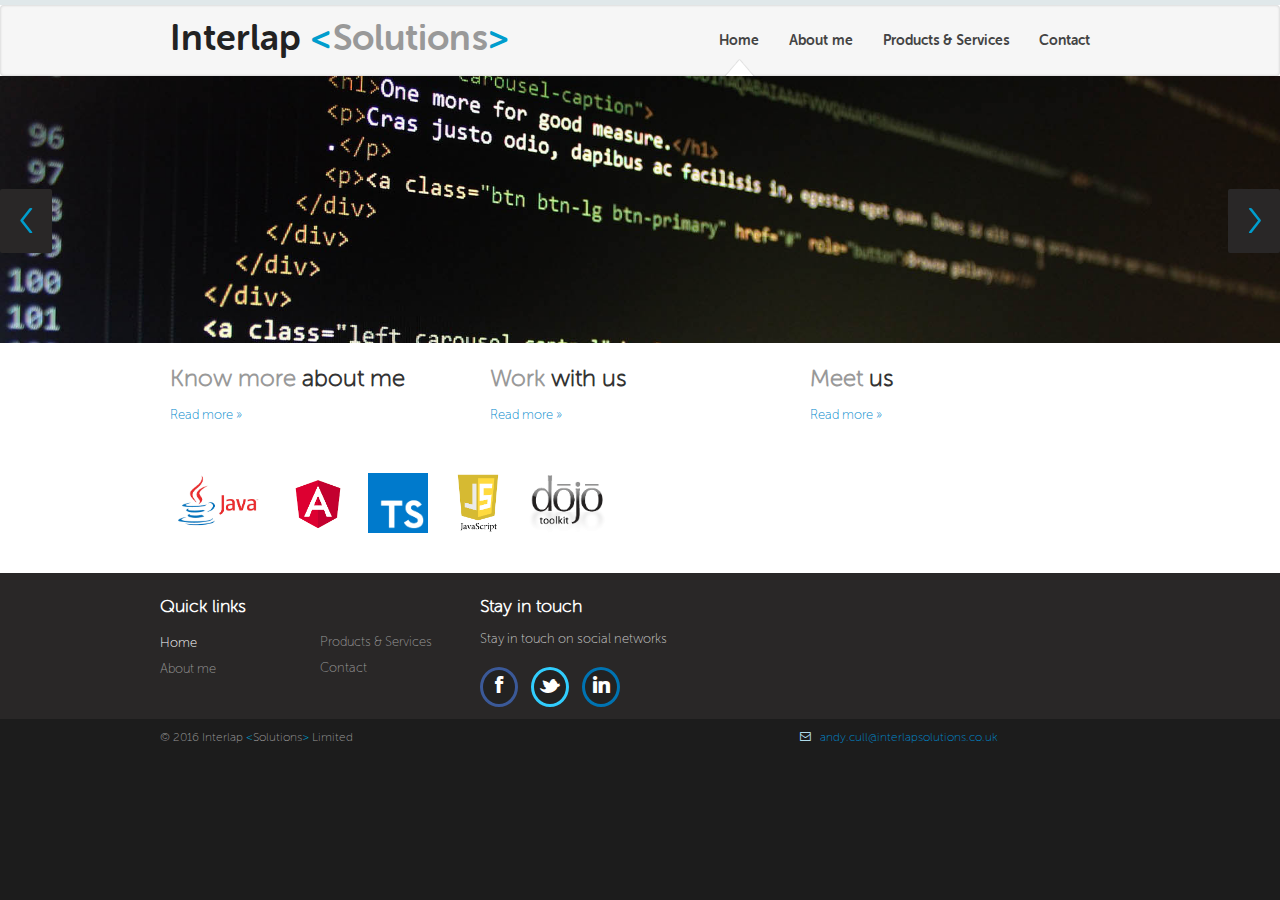
<file: web/index.html>
<!doctype html>
<html>
    <head>
        <meta charset="utf-8">
        <meta http-equiv="X-UA-Compatible" content="IE=edge,chrome=1">
        <title>Interlap Solutions Ltd</title>
        <meta name="description" content="">
        <meta name="viewport" content="width=device-width, initial-scale=1">
        <link rel="apple-touch-icon" href="apple-touch-icon.png">

		<!-- favicon -->
		<link rel="shortcut icon" type="image/png" href="img/favicon.png">
		<!-- Custom css -->
		<link rel="stylesheet" type="text/css" href="css/fonts.css">
		<link rel="stylesheet" type="text/css" href="css/main.css">
		<link rel="stylesheet" type="text/css" href="css/style.css">
		<link rel="stylesheet" type="text/css" href="css/vendor/font-awesome/font-awesome.css">

        <script src="js/vendor/modernizr-2.8.3.min.js" type="text/javascript"></script>
		<script src="js/vendor/jquery-1.11.2.min.js" type="text/javascript"></script>

		<!-- Load Open sans from Google Font Directory -->
		<link href='http://fonts.googleapis.com/css?family=Open+Sans:300,400,600,700,800' rel='stylesheet' type='text/css'>
    </head>
    <body>
        <!--[if lt IE 8]>
            <p class="browserupgrade">You are using an <strong>outdated</strong> browser. Please <a href="http://browsehappy.com/">upgrade your browser</a> to improve your experience.</p>
        <![endif]-->
		<header id="header">
			<div class="navbar">
				<div class="navbar-inner">
					<div class="container">
						<a class="brand" href="index.html">Interlap <span class="blueArrow">&lt;</span><span class="grey">Solutions</span><span class="blueArrow">&gt;</span></a>
						<div class="nav-collapse fr">
							<ul class="nav">
								<li class="active"><a href="index.html">Home</a></li>
								<li class=""><a href="about.html">About me</a></li>
								<li class=""><a href="services.html">Products & Services</a></li>
								<li class=""><a href="contact.html">Contact</a></li>
							</ul>
						</div>
					</div>
				</div>
			</div>
		</header>

		<!-- CONTENT HERE -->
		<div id="carousel" class="carousel slide" rel="carousel" data-ride="carousel">
			<div class="carousel-inner">
				<div class="active item"><img src='img/carousel/javascript.jpg' /></div>
				<div class="item"><img src='img/carousel/cubes.png' /></div>
				<div class="item"><img src='img/carousel/isle.png' /></div>
				<div class="item"><img src='img/carousel/at.png' /></div>
			</div>

			<a class="carousel-control left" href="#carousel" data-slide="prev">&lsaquo;</a>
			<a class="carousel-control right" href="#carousel" data-slide="next">&rsaquo;</a>
		</div>

		<div id="content" class="container">
			<div class="container">
				<div class="row">
					<div class="span4">
						<h2>
							<span class="grey">Know more</span> about me
						</h2>
						<p></p>
						<p>
							<a class="" href="about.html">Read more &raquo;</a>
						</p>
					</div>
					<div class="span4">
						<h2>
							<span class="grey">Work</span> with us
						</h2>
						<p></p>
						<p>
							<a class="" href="services.html">Read more &raquo;</a>
						</p>
					</div>
					<div class="span4">
						<h2>
							<span class="grey">Meet</span> us
						</h2>
						<p></p>
						<p>
							<a class="" href="contact.html">Read more &raquo;</a>
						</p>
					</div>
				</div>
			</div>

			<div id="logos" class="container">
				<div class="container">
					<div class="row">
						<div class="span12">
							<img alt="" title="Java Development" class="fl toolLogo" src='img/logos/java.png' />
							<img alt="" title="Angular2" class="fl toolLogo" src='img/logos/angular2.png' />
							<img alt="" title="Typescript" class="fl toolLogo" src='img/logos/typescript.png' />
							<img alt="" title="Javascript" class="fl toolLogo" src='img/logos/javascript.png' />
							<img alt="" title="Dojo Toolkit" class="fl toolLogo" src='img/logos/dojo.png' />
						</div>
					</div>
				</div>
			</div>
		</div>
		<!-- CONTENT HERE -->

		<footer class="row">
			<div class="container">
				<div class="row">
					<div class="span2">
						<h3>Quick links</h3>
						<ul>
							<li class="active"><a href="index.html">Home</a></li>
							<li class=""><a href="about.html">About me</a></li>
						</ul>
					</div>
					<div class="span2">
						<br /> <br />
						<ul>
							<li class=""><a href="services.html">Products & Services</a></li>
							<li class=""><a href="contact.html">Contact</a></li>
						</ul>
					</div>
					<div class="span4 social-networks">
						<h3>Stay in touch</h3>
						<p>Stay in touch on social networks</p>
						<a target="_blank" href="https://www.facebook.com/Interlap-Solutions-Ltd-1610300809299321" title="Follow us on Facebook" class="icon-facebook"></a>
						<a target="_blank" href="https://twitter.com/interlap_solns" title="Follow us on Twitter" class="icon-twitter"></a>
						<a target="_blank" href="https://uk.linkedin.com/in/andrewcull" title="Meet me on LinkedIn" class="icon-linkedin"></a>
					</div>
					<div class="span4">
						<br><br><br><br><br><br><br>
					</div>
				</div>
			</div>

			<div id="footer-extra">
				<div class="container">
					<div class="row">
						<div class="span4">&copy; 2016 Interlap <span class="blueArrow">&lt;</span><span class="grey">Solutions</span><span class="blueArrow">&gt;</span> Limited</div>
						<div class="span4">&nbsp;</div>
						<div class="span4">
							<i class="icon-envelope"></i> &nbsp; <a href="mailto:andy.cull@@interlapsolutions.co.uk">andy.cull@interlapsolutions.co.uk</a>
						</div>
					</div>
				</div>
			</div>
		</footer>

		<!-- Placed at the end of the document so the pages load faster -->
		<script type="text/javascript" src="js/vendor/bootstrap.min.js"></script>
		<script type="text/javascript" src="js/vendor/jquery.isotope.min.js"></script>
		<script type="text/javascript" src="js/vendor/jquery.touchSwipe.js"></script>
		<script type="text/javascript" src="js/functions.js"></script>
    </body>
</html>
</file>
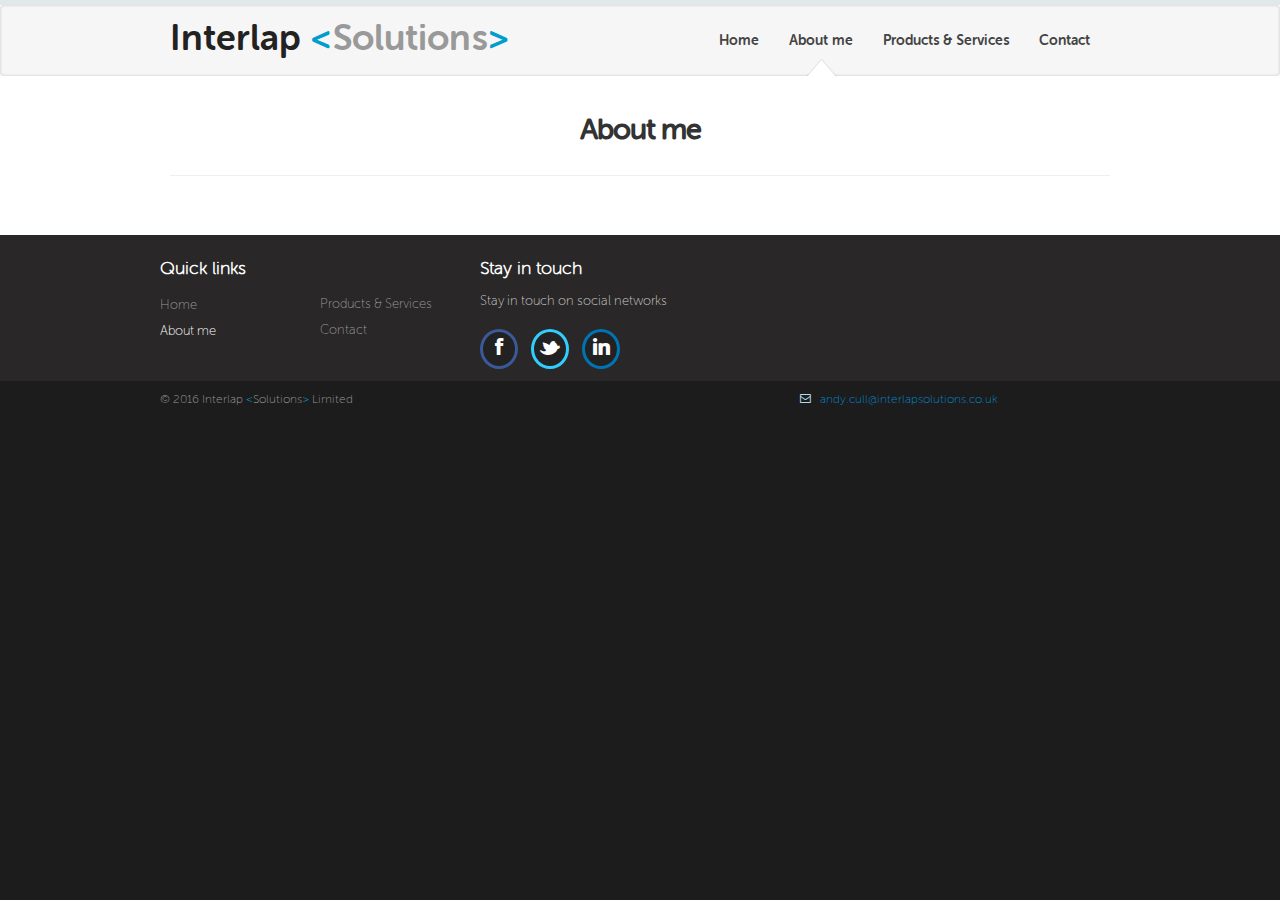
<file: web/about.html>
<!doctype html>
<html>
    <head>
        <meta charset="utf-8">
        <meta http-equiv="X-UA-Compatible" content="IE=edge,chrome=1">
        <title>Interlap Solutions Ltd</title>
        <meta name="description" content="">
        <meta name="viewport" content="width=device-width, initial-scale=1">
        <link rel="apple-touch-icon" href="apple-touch-icon.png">

		<!-- favicon -->
		<link rel="shortcut icon" type="image/png" href="img/favicon.png">
		<!-- Custom css -->
		<link rel="stylesheet" type="text/css" href="css/fonts.css">
		<link rel="stylesheet" type="text/css" href="css/main.css">
		<link rel="stylesheet" type="text/css" href="css/style.css">
		<link rel="stylesheet" type="text/css" href="css/vendor/font-awesome/font-awesome.css">

        <script src="js/vendor/modernizr-2.8.3.min.js" type="text/javascript"></script>
		<script src="js/vendor/jquery-1.11.2.min.js" type="text/javascript"></script>

		<!-- Load Open sans from Google Font Directory -->
		<link href='http://fonts.googleapis.com/css?family=Open+Sans:300,400,600,700,800' rel='stylesheet' type='text/css'>
    </head>
    <body>
        <!--[if lt IE 8]>
            <p class="browserupgrade">You are using an <strong>outdated</strong> browser. Please <a href="http://browsehappy.com/">upgrade your browser</a> to improve your experience.</p>
        <![endif]-->
		<header id="header">
			<div class="navbar">
				<div class="navbar-inner">
					<div class="container">
						<a class="brand" href="index.html">Interlap <span class="blueArrow">&lt;</span><span class="grey">Solutions</span><span class="blueArrow">&gt;</span></a>
						<div class="nav-collapse fr">
							<ul class="nav">
								<li class=""><a href="index.html">Home</a></li>
								<li class="active"><a href="about.html">About me</a></li>
								<li class=""><a href="services.html">Products & Services</a></li>
								<li class=""><a href="contact.html">Contact</a></li>
							</ul>
						</div>
					</div>
				</div>
			</div>
		</header>

		<!-- CONTENT HERE -->
		<div id="content" class="container">
			<div class="hero-unit">
				<div class="ac">
					<h1>About me</h1>
				</div>
			</div>
			<hr />
			<p>
			</p>
		</div>
		<!-- CONTENT HERE -->

		<footer class="row">
			<div class="container">
				<div class="row">
					<div class="span2">
						<h3>Quick links</h3>
						<ul>
							<li class=""><a href="index.html">Home</a></li>
							<li class="active"><a href="about.html">About me</a></li>
						</ul>
					</div>
					<div class="span2">
						<br /> <br />
						<ul>
							<li class=""><a href="services.html">Products & Services</a></li>
							<li class=""><a href="contact.html">Contact</a></li>
						</ul>
					</div>
					<div class="span4 social-networks">
						<h3>Stay in touch</h3>
						<p>Stay in touch on social networks</p>
						<a target="_blank" href="https://www.facebook.com/Interlap-Solutions-Ltd-1610300809299321" title="Follow us on Facebook" class="icon-facebook"></a>
						<a target="_blank" href="https://twitter.com/interlap_solns" title="Follow us on Twitter" class="icon-twitter"></a>
						<a target="_blank" href="https://uk.linkedin.com/in/andrewcull" title="Meet me on LinkedIn" class="icon-linkedin"></a>
					</div>
					<div class="span4">
						<br><br><br><br><br><br><br>
					</div>
				</div>
			</div>

			<div id="footer-extra">
				<div class="container">
					<div class="row">
						<div class="span4">&copy; 2016 Interlap <span class="blueArrow">&lt;</span><span class="grey">Solutions</span><span class="blueArrow">&gt;</span> Limited</div>
						<div class="span4">&nbsp;</div>
						<div class="span4">
							<i class="icon-envelope"></i> &nbsp; <a href="mailto:andy.cull@@interlapsolutions.co.uk">andy.cull@interlapsolutions.co.uk</a>
						</div>
					</div>
				</div>
			</div>
		</footer>

		<!-- Placed at the end of the document so the pages load faster -->
		<script type="text/javascript" src="js/vendor/bootstrap.min.js"></script>
		<script type="text/javascript" src="js/vendor/jquery.isotope.min.js"></script>
		<script type="text/javascript" src="js/vendor/jquery.touchSwipe.js"></script>
		<script type="text/javascript" src="js/functions.js"></script>
    </body>
</html>
</file>
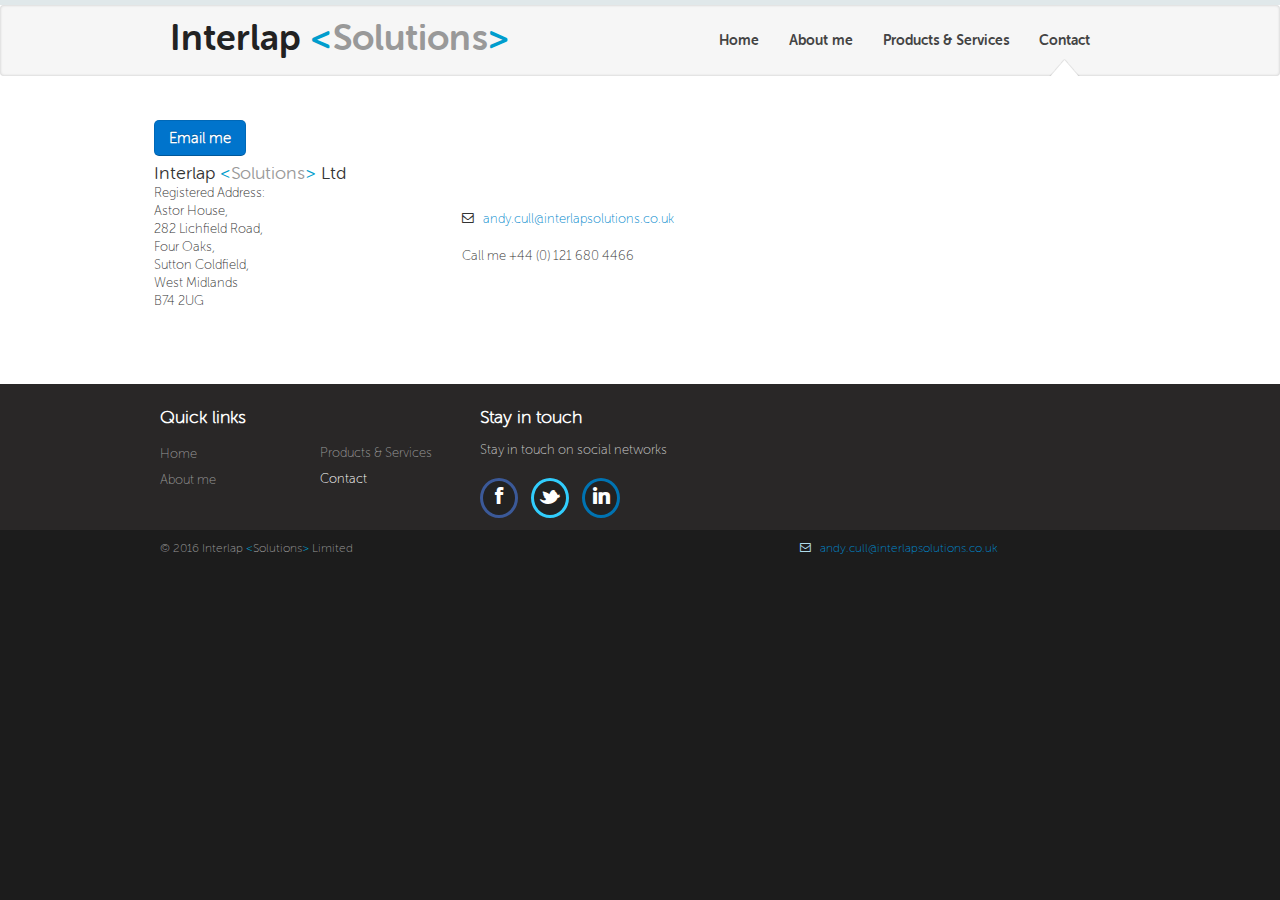
<file: web/contact.html>
<!doctype html>
<html>
    <head>
        <meta charset="utf-8">
        <meta http-equiv="X-UA-Compatible" content="IE=edge,chrome=1">
		<title>Interlap Solutions Ltd</title>
        <meta name="description" content="">
        <meta name="viewport" content="width=device-width, initial-scale=1">
        <link rel="apple-touch-icon" href="apple-touch-icon.png">

		<!-- favicon -->
		<link rel="shortcut icon" type="image/png" href="img/favicon.png">
		<!-- Custom css -->
		<link rel="stylesheet" type="text/css" href="css/fonts.css">
		<link rel="stylesheet" type="text/css" href="css/main.css">
		<link rel="stylesheet" type="text/css" href="css/style.css">
		<link rel="stylesheet" type="text/css" href="css/vendor/font-awesome/font-awesome.css">

        <script src="js/vendor/modernizr-2.8.3.min.js" type="text/javascript"></script>
		<script src="js/vendor/jquery-1.11.2.min.js" type="text/javascript"></script>

		<!-- Load Open sans from Google Font Directory -->
		<link href='http://fonts.googleapis.com/css?family=Open+Sans:300,400,600,700,800' rel='stylesheet' type='text/css'>
    </head>
    <body>
        <!--[if lt IE 8]>
            <p class="browserupgrade">You are using an <strong>outdated</strong> browser. Please <a href="http://browsehappy.com/">upgrade your browser</a> to improve your experience.</p>
        <![endif]-->
		<header id="header">
			<div class="navbar">
				<div class="navbar-inner">
					<div class="container">
						<a class="brand" href="index.html">Interlap <span class="blueArrow">&lt;</span><span class="grey">Solutions</span><span class="blueArrow">&gt;</span></a>
						<div class="nav-collapse fr">
							<ul class="nav">
								<li class=""><a href="index.html">Home</a></li>
								<li class=""><a href="about.html">About me</a></li>
								<li class=""><a href="services.html">Products & Services</a></li>
								<li class="active"><a href="contact.html">Contact</a></li>
							</ul>
						</div>
					</div>
				</div>
			</div>
		</header>

		<!-- CONTENT HERE -->
		<div id="content" class="container">
			<div class="container hero-unit">
				<div class="row">
					<table cellpadding="4">
						<tr>
							<td colspan="2"><a href="mailto:andy.cull@interlapsolutions.co.uk" class="btn btn-large btn-primary"><b>Email me</b></a></td>
						</tr>
						<tr>
							<td width="300px">
								<span class="companyname">Interlap <span class="blueArrow">&lt;</span><span class="grey">Solutions</span><span class="blueArrow">&gt;</span> Ltd</span>
								<br/>Registered Address:<br/>
								Astor House,<br/>
								282 Lichfield Road,<br/>
								Four Oaks,<br/>
								Sutton Coldfield,<br/>
								West Midlands<br/>
								B74 2UG
							</td>
							<td>
								<i class="icon-envelope"></i> &nbsp; <a href="mailto:andy.cull@@interlapsolutions.co.uk">andy.cull@interlapsolutions.co.uk</a>
								<br/><br/>
								Call me +44 (0) 121 680 4466
							</td>
						</tr>
					</table>
				</div>
			</div>
		</div>
		<!-- CONTENT HERE -->

		<footer class="row">
			<div class="container">
				<div class="row">
					<div class="span2">
						<h3>Quick links</h3>
						<ul>
							<li class=""><a href="index.html">Home</a></li>
							<li class=""><a href="about.html">About me</a></li>
						</ul>
					</div>
					<div class="span2">
						<br /> <br />
						<ul>
							<li class=""><a href="services.html">Products & Services</a></li>
							<li class="active"><a href="contact.html">Contact</a></li>
						</ul>
					</div>
					<div class="span4 social-networks">
						<h3>Stay in touch</h3>
						<p>Stay in touch on social networks</p>
						<a target="_blank" href="https://www.facebook.com/Interlap-Solutions-Ltd-1610300809299321" title="Follow us on Facebook" class="icon-facebook"></a>
						<a target="_blank" href="https://twitter.com/interlap_solns" title="Follow us on Twitter" class="icon-twitter"></a>
						<a target="_blank" href="https://uk.linkedin.com/in/andrewcull" title="Meet me on LinkedIn" class="icon-linkedin"></a>
					</div>
					<div class="span4">
						<br><br><br><br><br><br><br>
					</div>
				</div>
			</div>

			<div id="footer-extra">
				<div class="container">
					<div class="row">
						<div class="span4">&copy; 2016 Interlap <span class="blueArrow">&lt;</span><span class="grey">Solutions</span><span class="blueArrow">&gt;</span> Limited</div>
						<div class="span4">&nbsp;</div>
						<div class="span4">
							<i class="icon-envelope"></i> &nbsp; <a href="mailto:andy.cull@@interlapsolutions.co.uk">andy.cull@interlapsolutions.co.uk</a>
						</div>
					</div>
				</div>
			</div>
		</footer>

		<!-- Placed at the end of the document so the pages load faster -->
		<script type="text/javascript" src="js/vendor/bootstrap.min.js"></script>
		<script type="text/javascript" src="js/vendor/jquery.isotope.min.js"></script>
		<script type="text/javascript" src="js/vendor/jquery.touchSwipe.js"></script>
		<script type="text/javascript" src="js/functions.js"></script>
    </body>
</html>
</file>
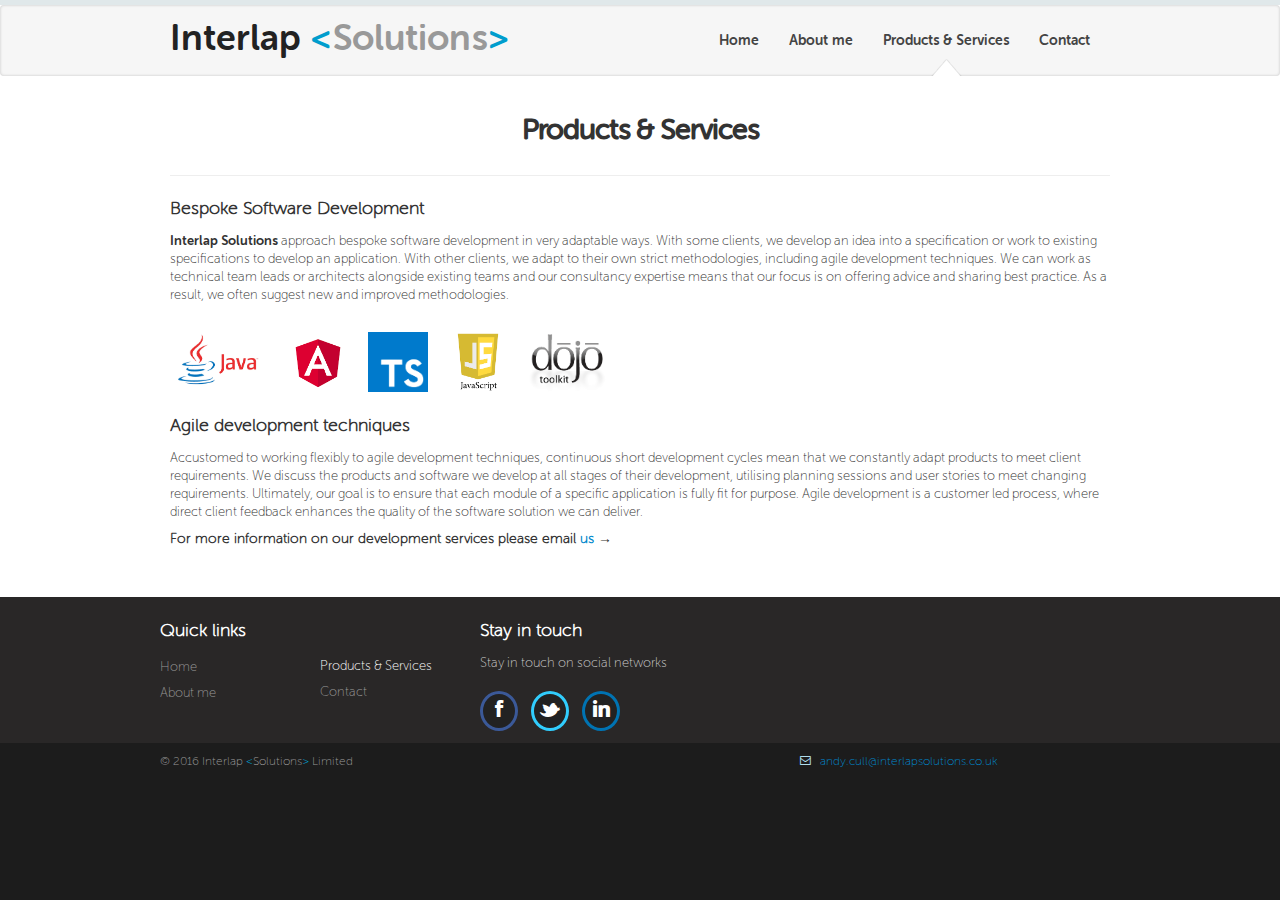
<file: web/services.html>
<!doctype html>
<html>
    <head>
        <meta charset="utf-8">
        <meta http-equiv="X-UA-Compatible" content="IE=edge,chrome=1">
		<title>Interlap Solutions Ltd</title>
        <meta name="description" content="">
        <meta name="viewport" content="width=device-width, initial-scale=1">
        <link rel="apple-touch-icon" href="apple-touch-icon.png">

		<!-- favicon -->
		<link rel="shortcut icon" type="image/png" href="img/favicon.png">
		<!-- Custom css -->
		<link rel="stylesheet" type="text/css" href="css/fonts.css">
		<link rel="stylesheet" type="text/css" href="css/main.css">
		<link rel="stylesheet" type="text/css" href="css/style.css">
		<link rel="stylesheet" type="text/css" href="css/vendor/font-awesome/font-awesome.css">

        <script src="js/vendor/modernizr-2.8.3.min.js" type="text/javascript"></script>
		<script src="js/vendor/jquery-1.11.2.min.js" type="text/javascript"></script>

		<!-- Load Open sans from Google Font Directory -->
		<link href='http://fonts.googleapis.com/css?family=Open+Sans:300,400,600,700,800' rel='stylesheet' type='text/css'>
    </head>
    <body>
        <!--[if lt IE 8]>
            <p class="browserupgrade">You are using an <strong>outdated</strong> browser. Please <a href="http://browsehappy.com/">upgrade your browser</a> to improve your experience.</p>
        <![endif]-->
		<header id="header">
			<div class="navbar">
				<div class="navbar-inner">
					<div class="container">
						<a class="brand" href="index.html">Interlap <span class="blueArrow">&lt;</span><span class="grey">Solutions</span><span class="blueArrow">&gt;</span></a>
						<div class="nav-collapse fr">
							<ul class="nav">
								<li class=""><a href="index.html">Home</a></li>
								<li class=""><a href="about.html">About me</a></li>
								<li class="active"><a href="services.html">Products & Services</a></li>
								<li class=""><a href="contact.html">Contact</a></li>
							</ul>
						</div>
					</div>
				</div>
			</div>
		</header>

		<!-- CONTENT HERE -->
		<div id="content" class="container">
			<div class="hero-unit">
				<div class="ac">
					<h1>Products & Services</h1>
				</div>
			</div>

			<div id="explore">
				<hr />

				<div class="row">
					<div class="span12">
						<h3>Bespoke Software Development</h3>
						<span class="interlap_7">Interlap Solutions</span> approach bespoke software development in very adaptable ways. With some clients, we develop an idea into a specification or work to existing specifications to develop an application. With other clients, we adapt to their own strict methodologies, including agile development techniques. We can work as technical team leads or architects alongside existing teams and our consultancy expertise means that our focus is on offering advice and sharing best practice. As a result, we often suggest new and improved methodologies.<br/><br/>
						<div id="logos" class="container">
							<div class="container">
								<div class="row">
									<div class="span12">
										<img alt="" title="Java Development" class="fl toolLogo" src='img/logos/java.png' />
										<img alt="" title="Angular2" class="fl toolLogo" src='img/logos/angular2.png' />
										<img alt="" title="Typescript" class="fl toolLogo" src='img/logos/typescript.png' />
										<img alt="" title="Javascript" class="fl toolLogo" src='img/logos/javascript.png' />
										<img alt="" title="Dojo Toolkit" class="fl toolLogo" src='img/logos/dojo.png' />
									</div>
								</div>
							</div>
						</div>
						<h3>Agile development techniques</h3>
						Accustomed to working flexibly to agile development techniques, continuous short development cycles mean that we constantly adapt products to meet client requirements. We discuss the products and software we develop at all stages of their development, utilising planning sessions and user stories to meet changing requirements. Ultimately, our goal is to ensure that each module of a specific application is fully fit for purpose. Agile development is a customer led process, where direct client feedback enhances the quality of the software solution we can deliver.

						<br /><p><h4>For more information on our development services please email <a href="mailto:andy.cull@interlapsolutions.co.uk" title="Read more."> us </a>&rarr;</h4></p>
					</div>
				</div>

			</div>
		</div>
		<!-- CONTENT HERE -->

		<footer class="row">
			<div class="container">
				<div class="row">
					<div class="span2">
						<h3>Quick links</h3>
						<ul>
							<li class=""><a href="index.html">Home</a></li>
							<li class=""><a href="about.html">About me</a></li>
						</ul>
					</div>
					<div class="span2">
						<br /> <br />
						<ul>
							<li class="active"><a href="services.html">Products & Services</a></li>
							<li class=""><a href="contact.html">Contact</a></li>
						</ul>
					</div>
					<div class="span4 social-networks">
						<h3>Stay in touch</h3>
						<p>Stay in touch on social networks</p>
						<a target="_blank" href="https://www.facebook.com/Interlap-Solutions-Ltd-1610300809299321" title="Follow us on Facebook" class="icon-facebook"></a>
						<a target="_blank" href="https://twitter.com/interlap_solns" title="Follow us on Twitter" class="icon-twitter"></a>
						<a target="_blank" href="https://uk.linkedin.com/in/andrewcull" title="Meet me on LinkedIn" class="icon-linkedin"></a>
					</div>
					<div class="span4">
						<br><br><br><br><br><br><br>
					</div>
				</div>
			</div>

			<div id="footer-extra">
				<div class="container">
					<div class="row">
						<div class="span4">&copy; 2016 Interlap <span class="blueArrow">&lt;</span><span class="grey">Solutions</span><span class="blueArrow">&gt;</span> Limited</div>
						<div class="span4">&nbsp;</div>
						<div class="span4">
							<i class="icon-envelope"></i> &nbsp; <a href="mailto:andy.cull@@interlapsolutions.co.uk">andy.cull@interlapsolutions.co.uk</a>
						</div>
					</div>
				</div>
			</div>
		</footer>

		<!-- Placed at the end of the document so the pages load faster -->
		<script type="text/javascript" src="js/vendor/bootstrap.min.js"></script>
		<script type="text/javascript" src="js/vendor/jquery.isotope.min.js"></script>
		<script type="text/javascript" src="js/vendor/jquery.touchSwipe.js"></script>
		<script type="text/javascript" src="js/functions.js"></script>
    </body>
</html>
</file>
<file: web/css/fonts.css>
/*
 * Web Fonts from fontspring.com
 *
 * All OpenType features and all extended glyphs have been removed.
 * Fully installable fonts can be purchased at http://www.fontspring.com
 *
 * The fonts included in this stylesheet are subject to the End User License you purchased
 * from Fontspring. The fonts are protected under domestic and international trademark and
 * copyright law. You are prohibited from modifying, reverse engineering, duplicating, or
 * distributing this font software.
 *
 * (c) 2010-2015 Fontspring
 *
 *
 *
 *
 * The fonts included are copyrighted by the vendor listed below.
 *
 * Vendor:      exljbris Font Foundry
 * License URL: http://www.fontspring.com/licenses/exljbris/webfont
 *
 *
 */

@font-face {
    font-family: 'museo_sans_rounded100';
    src: url('fonts/MuseoSansRounded-100-webfont.eot');
    src: url('fonts/MuseoSansRounded-100-webfont.eot?#iefix') format('embedded-opentype'),
    url('fonts/MuseoSansRounded-100-webfont.woff2') format('woff2'),
    url('fonts/MuseoSansRounded-100-webfont.woff') format('woff'),
    url('fonts/MuseoSansRounded-100-webfont.ttf') format('truetype'),
    url('fonts/MuseoSansRounded-100-webfont.svg#museo_sans_rounded100') format('svg');
    font-weight: normal;
    font-style: normal;

}

@font-face {
    font-family: 'museo_sans_rounded300';
    src: url('fonts/MuseoSansRounded-300-webfont.eot');
    src: url('fonts/MuseoSansRounded-300-webfont.eot?#iefix') format('embedded-opentype'),
    url('fonts/MuseoSansRounded-300-webfont.woff2') format('woff2'),
    url('fonts/MuseoSansRounded-300-webfont.woff') format('woff'),
    url('fonts/MuseoSansRounded-300-webfont.ttf') format('truetype'),
    url('fonts/MuseoSansRounded-300-webfont.svg#museo_sans_rounded300') format('svg');
    font-weight: normal;
    font-style: normal;

}

@font-face {
    font-family: 'museo_sans_rounded500';
    src: url('fonts/MuseoSansRounded-500-webfont.eot');
    src: url('fonts/MuseoSansRounded-500-webfont.eot?#iefix') format('embedded-opentype'),
    url('fonts/MuseoSansRounded-500-webfont.woff2') format('woff2'),
    url('fonts/MuseoSansRounded-500-webfont.woff') format('woff'),
    url('fonts/MuseoSansRounded-500-webfont.ttf') format('truetype'),
    url('fonts/MuseoSansRounded-500-webfont.svg#museo_sans_rounded500') format('svg');
    font-weight: normal;
    font-style: normal;

}

@font-face {
    font-family: 'museo_sans_rounded700';
    src: url('fonts/MuseoSansRounded-700-webfont.eot');
    src: url('fonts/MuseoSansRounded-700-webfont.eot?#iefix') format('embedded-opentype'),
    url('fonts/MuseoSansRounded-700-webfont.woff2') format('woff2'),
    url('fonts/MuseoSansRounded-700-webfont.woff') format('woff'),
    url('fonts/MuseoSansRounded-700-webfont.ttf') format('truetype'),
    url('fonts/MuseoSansRounded-700-webfont.svg#museo_sans_rounded700') format('svg');
    font-weight: normal;
    font-style: normal;

}

@font-face {
    font-family: 'museo_sans_rounded900';
    src: url('fonts/MuseoSansRounded-900-webfont.eot');
    src: url('fonts/MuseoSansRounded-900-webfont.eot?#iefix') format('embedded-opentype'),
    url('fonts/MuseoSansRounded-900-webfont.woff2') format('woff2'),
    url('fonts/MuseoSansRounded-900-webfont.woff') format('woff'),
    url('fonts/MuseoSansRounded-900-webfont.ttf') format('truetype'),
    url('fonts/MuseoSansRounded-900-webfont.svg#museo_sans_rounded900') format('svg');
    font-weight: normal;
    font-style: normal;

}

@font-face {
    font-family: 'museo_sans_rounded1000';
    src: url('fonts/MuseoSansRounded-1000-webfont.eot');
    src: url('fonts/MuseoSansRounded-1000-webfont.eot?#iefix') format('embedded-opentype'),
    url('fonts/MuseoSansRounded-1000-webfont.woff2') format('woff2'),
    url('fonts/MuseoSansRounded-1000-webfont.woff') format('woff'),
    url('fonts/MuseoSansRounded-1000-webfont.ttf') format('truetype'),
    url('fonts/MuseoSansRounded-1000-webfont.svg#museo_sans_rounded1000') format('svg');
    font-weight: normal;
    font-style: normal;

}

@font-face {
    font-family: 'museo_sans_rounded100_italic';
    src: url('fonts/MuseoSansRounded-100_Italic_22-webfont.eot');
    src: url('fonts/MuseoSansRounded-100_Italic_22-webfont.eot?#iefix') format('embedded-opentype'),
    url('fonts/MuseoSansRounded-100_Italic_22-webfont.woff2') format('woff2'),
    url('fonts/MuseoSansRounded-100_Italic_22-webfont.woff') format('woff'),
    url('fonts/MuseoSansRounded-100_Italic_22-webfont.ttf') format('truetype'),
    url('fonts/MuseoSansRounded-100_Italic_22-webfont.svg#museo_sans_rounded100_italic') format('svg');
    font-weight: normal;
    font-style: normal;

}

@font-face {
    font-family: 'museo_sans_rounded300_italic';
    src: url('fonts/MuseoSansRounded-300_Italic_22-webfont.eot');
    src: url('fonts/MuseoSansRounded-300_Italic_22-webfont.eot?#iefix') format('embedded-opentype'),
    url('fonts/MuseoSansRounded-300_Italic_22-webfont.woff2') format('woff2'),
    url('fonts/MuseoSansRounded-300_Italic_22-webfont.woff') format('woff'),
    url('fonts/MuseoSansRounded-300_Italic_22-webfont.ttf') format('truetype'),
    url('fonts/MuseoSansRounded-300_Italic_22-webfont.svg#museo_sans_rounded300_italic') format('svg');
    font-weight: normal;
    font-style: normal;

}

@font-face {
    font-family: 'museo_sans_rounded500_italic';
    src: url('fonts/MuseoSansRounded-500_Italic_22-webfont.eot');
    src: url('fonts/MuseoSansRounded-500_Italic_22-webfont.eot?#iefix') format('embedded-opentype'),
    url('fonts/MuseoSansRounded-500_Italic_22-webfont.woff2') format('woff2'),
    url('fonts/MuseoSansRounded-500_Italic_22-webfont.woff') format('woff'),
    url('fonts/MuseoSansRounded-500_Italic_22-webfont.ttf') format('truetype'),
    url('fonts/MuseoSansRounded-500_Italic_22-webfont.svg#museo_sans_rounded500_italic') format('svg');
    font-weight: normal;
    font-style: normal;

}

@font-face {
    font-family: 'museo_sans_rounded700_italic';
    src: url('fonts/MuseoSansRounded-700_Italic_22-webfont.eot');
    src: url('fonts/MuseoSansRounded-700_Italic_22-webfont.eot?#iefix') format('embedded-opentype'),
    url('fonts/MuseoSansRounded-700_Italic_22-webfont.woff2') format('woff2'),
    url('fonts/MuseoSansRounded-700_Italic_22-webfont.woff') format('woff'),
    url('fonts/MuseoSansRounded-700_Italic_22-webfont.ttf') format('truetype'),
    url('fonts/MuseoSansRounded-700_Italic_22-webfont.svg#museo_sans_rounded700_italic') format('svg');
    font-weight: normal;
    font-style: normal;

}

@font-face {
    font-family: 'museo_sans_rounded900_italic';
    src: url('fonts/MuseoSansRounded-900_Italic_22-webfont.eot');
    src: url('fonts/MuseoSansRounded-900_Italic_22-webfont.eot?#iefix') format('embedded-opentype'),
    url('fonts/MuseoSansRounded-900_Italic_22-webfont.woff2') format('woff2'),
    url('fonts/MuseoSansRounded-900_Italic_22-webfont.woff') format('woff'),
    url('fonts/MuseoSansRounded-900_Italic_22-webfont.ttf') format('truetype'),
    url('fonts/MuseoSansRounded-900_Italic_22-webfont.svg#museo_sans_rounded900_italic') format('svg');
    font-weight: normal;
    font-style: normal;

}

@font-face {
    font-family: 'museo_sans_rounded1000_italic';
    src: url('fonts/MuseoSansRounded-1000_Italic_22-webfont.eot');
    src: url('fonts/MuseoSansRounded-1000_Italic_22-webfont.eot?#iefix') format('embedded-opentype'),
    url('fonts/MuseoSansRounded-1000_Italic_22-webfont.woff2') format('woff2'),
    url('fonts/MuseoSansRounded-1000_Italic_22-webfont.woff') format('woff'),
    url('fonts/MuseoSansRounded-1000_Italic_22-webfont.ttf') format('truetype'),
    url('fonts/MuseoSansRounded-1000_Italic_22-webfont.svg#museo_sans_rounded1000_italic') format('svg');
    font-weight: normal;
    font-style: normal;

}
</file>
<file: web/css/main.css>
/* Add space between the logo and the title */
.brand {
	padding-top: 16px !important;
}

.brand img {
	margin-right:10px;
}

.companyname {
	font-family: 'museo_sans_rounded300';
	font-size: 18px;
}

body .carousel .carousel-control {
    color: #009dcd;
}

.member .member-avatar .thumbnail {
    height: 450px;
}

.blueArrow {
    color: #009DCD;
}
</file>
<file: web/css/style.css>
/* --------------------------------------------------------	*/
/*	Twitter Bootstrap */
/* --------------------------------------------------------	*/

@import url("vendor/bootstrap.min.css");

/* --------------------------------------------------------	*/
/*	application */
/* --------------------------------------------------------	*/

.logo {
	margin-top: 10px;
	height: 20%;
	width: 20%;
}

/* --------------------------------------------------------	*/
/*	Base */
/* --------------------------------------------------------	*/

::-moz-selection { background: #FC9362; color: #fff; text-shadow: none; }
::selection { background: #FC9362; color: #fff; text-shadow: none; }
:focus { outline-color: transparent!important; outline-style: none!important; }

html {
	background:#1C1C1C;
}
body {
	font-family: 'museo_sans_rounded100';
	/*background:url(../images/body-top.png) #fff repeat-x;
	padding-top:3px;*/
	border-top:5px solid #E0E8EA;
}


/* --------------------------------------------------------	*/
/*	Buttons	*/
/* --------------------------------------------------------	*/

.btn.btn-primary {
	background-image:none;
	box-shadow:none;
}

/* --------------------------------------------------------	*/
/*	Classes	*/
/* --------------------------------------------------------	*/

.fr {
	float:right;
}
.fl {
	float:left;
}
.ac {
	text-align:center;
}
.al {
	text-align:left;
}
.ar {
	text-align:right;
}
.clr {
	clear:both
}
.grey {
	color:#999
}
.hidden {
	display:none;
}

/* --------------------------------------------------------	*/
/*	Footer */
/* --------------------------------------------------------	*/

footer {
	background:#292727;
	margin:40px 0 0;
	padding:20px 0 0;
	color:#ccc;
}
footer h3 {
	color:white;
	margin:0 0 10px 0;
}
footer ul {
	list-style-type:none;
	margin:0 0 10px 0;
}
footer ul li {
	padding:4px 0;
}
footer ul li a {
	color:#999
}
footer ul li a:hover {
	color:#fff;
}
footer input[type=submit].btn {
	margin-top:-8px!important;
}
footer li.active > a {
	color:white;
}

/* --------------------------------------------------------	*/
/*	Footer - Social networks */
/* --------------------------------------------------------	*/

footer .social-networks a {
    display:inline-block;
    margin:10px 10px 0 0;
    padding:4px 0 0 0;
    font-size:22px;
    border-radius:50%;
    -moz-border-radius:50%;
    -webkit-border-radius:50%;
    text-align:center;
    width:32px;
    height:30px;
    line-height:24px;
    background:#222;
    text-decoration:none;
    color:#fff;
    -webkit-transition:all 0.3s;
    -moz-transition:all 0.3s;
    -o-transition:all 0.3s;
    -ms-transition:all 0.3s;
    transition:all 0.3s;
}
footer .social-networks .icon-facebook {
    border:3px solid #3B5998;
}
footer .social-networks .icon-facebook:hover {
    background:#3B5998
}
footer .social-networks .icon-linkedin {
    border:3px solid #0073b2;
}
footer .social-networks .icon-linkedin:hover {
    background:#0073b2
}
footer .social-networks .icon-github {
    border:3px solid #A9CF54;
}
footer .social-networks .icon-github:hover {
    background:#A9CF54
}
footer .social-networks .icon-pinterest {
    border:3px solid #DE2C6C;
}
footer .social-networks .icon-pinterest:hover {
    background:#DE2C6C
}
footer .social-networks .icon-twitter {
    border:3px solid #31CDFD;
}
footer .social-networks .icon-twitter:hover {
    background:#31CDFD;
}
footer .social-networks .icon-google-plus {
    border:3px solid #C9402E;
}
footer .social-networks .icon-google-plus:hover {
    background:#C9402E;
}
footer .social-networks a:hover {
    background:#000;
    color:#fff;
}

/* --------------------------------------------------------	*/
/*	Footer extra */
/* --------------------------------------------------------	*/

#footer-extra {
    background:#1c1c1c;
    padding:10px 0;
    font-size:0.9em;
    color:#999;
}
#footer-extra i {
    color:#AFDBEA;
}
.interlap_1 {
    font-family: 'museo_sans_rounded100';
}
.interlap_3 {
    font-family: 'museo_sans_rounded300';
}
.interlap_5 {
    font-family: 'museo_sans_rounded500';
}
.interlap_7 {
    font-family: 'museo_sans_rounded700';
}
.interlap_9 {
    font-family: 'museo_sans_rounded900';
}
.interlap_10 {
    font-family: 'museo_sans_rounded1000';
}
.interlap_1i {
    font-family: 'museo_sans_rounded100_italic';
}
.interlap_3i {
    font-family: 'museo_sans_rounded300_italic';
}
.interlap_5i {
    font-family: 'museo_sans_rounded500_italic';
}
.interlap_7i {
    font-family: 'museo_sans_rounded700_italic';
}
.interlap_9i {
    font-family: 'museo_sans_rounded900_italic';
}
.interlap_10i {
    font-family: 'museo_sans_rounded1000_italic';
}
/* --------------------------------------------------------	*/
/*	Navigation */
/* --------------------------------------------------------	*/

.navbar {
	margin:0;
    font-family: 'museo_sans_rounded700';
}
.navbar .container {
	width: 940px;
	padding-bottom:0px;
	border-bottom:0px solid #eee;
	margin-bottom:0px;
}
.navbar-inner {
	background:#f6f6f6!important;
	background-image: none!important;
	box-shadow:none;
	filter:none;
	padding:0;
	box-shadow:inset 0 0 3px rgba(0,0,0,.2);
}
.navbar .brand {
	font-weight:400;
	font-size:36px;
	color:#222;
	padding-top:20px;
}
.navbar .brand b {
}
.navbar .nav > li.active > a, 
.navbar .nav > li.active:hover > a {
	background-color:transparent;
	font-weight:bold;
	color:#222;
}
.navbar .nav > li.active > a {
	background-image:url(../img/navbar-active-item.png);
	background-position:center bottom;
	background-repeat:no-repeat;	
}
.navbar .nav > li {
	margin:0 0 0 10px;
}
.navbar .nav > li > a {
	padding:26px 10px 26px 10px;
	color: #444!important;
	font-size:1.1em;
	text-shadow: 0 -1px 0 rgba(255,255,255, 0.25);
}
.navbar .nav > li > a:hover {
	color:#222;
	text-decoration:underline;
}
.navbar .nav > li > button {
	color: white;
	margin-top: 22px;
}

/* --------------------------------------------------------	*/
/*	Homepage items */
/* --------------------------------------------------------	*/

#logos {
    margin-top: 40px;
}

#logos .toolLogo {
    height: 60px;
    margin-right: 20px;
}

/* --------------------------------------------------------	*/
/*	Carousel */
/* --------------------------------------------------------	*/

.carousel {
	position:relative;
}
.carousel-control 
{
	position:absolute;
	top:50%;
	margin-top:-20px;
	-webkit-border-radius:2px;
	-moz-border-radius:2px;
	border-radius:2px;
	border:0;
	padding:6px;
    padding-top: 18px;
	line-height:0.4em;

	background:#292727;

	-ms-filter:"progid:DXImageTransform.Microsoft.Alpha(Opacity=100)";
	filter: alpha(opacity=100);
	opacity:1;

	-webkit-transition:all 0.2s;
	-moz-transition:all 0.2s;
	-o-transition:all 0.2s;
	-ms-transition:all 0.2s;
	transition:all 0.2s;	
}
.carousel-control:hover{
	background:#999999;
} 
.carousel-control.left {
	left:0px;
}
.carousel-control.right {
	right:0px;
}

/* --------------------------------------------------------	*/
/*	Hero unit (page headings) */
/* --------------------------------------------------------	*/

.hero-unit {
	position:relative;
	padding:40px 0 0 0;
	background:#fff;
}
.hero-unit h1 {
	font-size:2.2em;
	font-weight:600;
}

/* --------------------------------------------------------	*/
/*	FAQ */
/* --------------------------------------------------------	*/

.faq ul {list-style-type:none; margin:0;}
.faq ul > li {padding:6px 0;border-bottom:1px solid #eee;}
.faq ul > li > a {font-size:16px;font-weight:bold;}
.faq ul > li > p {font-size:1.05em;line-height:1.6em;}
.faq input[type=text] {
	padding:14px;
	font-size:1.2em;
	width:400px;
}
.search_button{
	padding: 14px 28px;
	margin: -8px 0 0 -10px;
	border-radius: 0 3px 3px 0;
	-moz-border-radius: 0 3px 3px 0;
	-webkit-border-radius: 0 3px 3px 0;
}

/* --------------------------------------------------------	*/
/*	Pricing */
/* --------------------------------------------------------	*/

.pricing > div {
	color:#666;
}
.pricing ul {
	list-style-type:none;
	margin:0 0 20px 0;
}
.pricing ul li {
	border-bottom:1px solid #eee;
	padding:4px 0px;
	font-size:1.2em;
	color:#222;
}
.pricing .well {
	background:#fff;
	border:1px solid #ccc;
	box-shadow:0 0 10px rgba(0,0,0,0.1);
}
.pricing h2 {
	font-size:30px;
	margin:4px 0px 20px 0px;
	color:#0085CC;
}
.pricing .most-popular {
	margin-top:-15px;
}

.most-popular {
	position: relative;
	color: #fff;
	display: inline-block;
	overflow: hidden;
	font-family: 'museo_sans_rounded100';
	font-weight: 900;
} 
 
.most-popular p span {
	position: absolute;
	display: inline-block;
	right: -25px;
	color:#fff;
	box-shadow: 0px 0px 10px rgba(0,0,0,0.2), inset 0px 5px 30px rgba(255,255,255,0.2);
	text-align: center;
	text-transform: uppercase;
	top: 22px;
	background: #d93131;
	width: 100px;
	padding: 3px 10px;
	-webkit-transform: rotate(45deg);
	-moz-transform: rotate(45deg);
	-o-transform: rotate(45deg);
	-ms-transform: rotate(45deg);
} 


/* --------------------------------------------------------	*/
/*	Our team */
/* --------------------------------------------------------	*/

	.member {
	}
	.member:hover .member-networks a {
		color:#DE2C6C
	}
	.member .member-avatar {
		margin: 0 0 20px 0;
	}
	.member .member-name {
		margin:0;
		color:#0082CC;
	}
	.member .member-position {
		color:#aaa;
		font-weight:normal;
		font-style:italic;
		margin:0 0 10px 0;
	}
	.member .member-networks {
		float:right;
	}
	.member .member-networks a {
		font-size:20px;
		line-height:1.6em;
		margin:0 10px 0 0;
		color:#666;

	}
	.member .member-bio {
		border-top:1px dotted #aaa;
		margin:16px 0;
		padding:16px 0;
		font-size:0.9em;
		color:#777;
	}

/* --------------------------------------------------------	*/
/*	Portfolio */
/* --------------------------------------------------------	*/

#portfolio-items .thumbnail {
	margin: 0 0 20px 0;
}

/* Work - filter by tag */
#portfolio-filter li a {
	border:0;
	background:0;
	margin:0 10px 10px 0;
	padding:6px 12px;
	border-radius:4px;
	-moz-border-radius:4px;
	-webkit-border-radius:4px;
}
#portfolio-filter li:hover a {
	color:#333;
}
#portfolio-filter li.active a {
	text-decoration:none;
	background:#222;
	color:#fff;
}


	/* --------------------------------------------------------	*/
	/*	Portfolio - isotype (filtering tags) */
	/* --------------------------------------------------------	*/

	.project .thumbnail {
		text-decoration:none;
	}

	.project .thumbnail:hover {
		border-color:#999;
	}

	.project .project-name {
		padding:10px;
		color:#666;
		font-weight:400;
		display:block;
	}

	.isotope-item {
	  z-index: 2;
	}

	.isotope-hidden.isotope-item {
	  pointer-events: none;
	  z-index: 1;
	}

	/* Isotope CSS3 transitions */
	.isotope,
	.isotope .isotope-item {
	  -webkit-transition-duration: 0.5s;
		 -moz-transition-duration: 0.5s;
		  -ms-transition-duration: 0.5s;
		   -o-transition-duration: 0.5s;
			  transition-duration: 0.5s;
	}

	.isotope {
	  -webkit-transition-property: height, width;
		 -moz-transition-property: height, width;
		  -ms-transition-property: height, width;
		   -o-transition-property: height, width;
			  transition-property: height, width;
	}

	.isotope .isotope-item {
	  -webkit-transition-property: -webkit-transform, opacity;
		 -moz-transition-property:    -moz-transform, opacity;
		  -ms-transition-property:     -ms-transform, opacity;
		   -o-transition-property:         top, left, opacity;
			  transition-property:         transform, opacity;
	}

	/* disabling Isotope CSS3 transitions */
	.isotope.no-transition,
	.isotope.no-transition .isotope-item,
	.isotope .isotope-item.no-transition {
	  -webkit-transition-duration: 0s;
		 -moz-transition-duration: 0s;
		  -ms-transition-duration: 0s;
		   -o-transition-duration: 0s;
			  transition-duration: 0s;
	}

/* --------------------------------------------------------	*/
/*	Zoom and link overlays */
/* --------------------------------------------------------	*/

.zoom {position:relative;}

.zoom .zoom-overlay {
	display:none;
	position:absolute;
	left:50%;
	width:42px;
	height:42px;
	margin-left:-24px;
	margin-top:-16px;
	cursor:pointer;
	background:url(../img/icon-zoom.png) center center no-repeat;
}
.not-ie .zoom .zoom-overlay {
	display:block;
	filter: alpha(opacity=0); 
	opacity:0;
	-webkit-transition: opacity .2s ease-in-out;
	-moz-transition: opacity .2s ease-in-out;
	-ms-transition: opacity .2s ease-in-out;
	-o-transition: opacity .2s ease-in-out;
	transition: opacity .2s ease-in-out;	
}
.not-ie .zoom:hover .zoom-overlay {
	filter: alpha(opacity=100); 
	opacity:1;
}
.zoom:hover .zoom-overlay {
	display:block;
}


/* --------------------------------------------------------	*/
/*	Special elements */
/* --------------------------------------------------------	*/

	/* --------------------------------------------------------	*/
	/*	Back-to-top */
	/* --------------------------------------------------------	*/

	#back-to-top {

		display:none;
		position:fixed; 
		bottom:10px; 
		right:10px;
		height:20px;
		width:40px;
		padding:8px 0 12px 0;
		text-align:center;
		font-size:20px;
		color:#fff;
		cursor:pointer;
		background:#444;
		line-height:1em;		
		-ms-filter:"progid:DXImageTransform.Microsoft.Alpha(Opacity=80)";
		filter: alpha(opacity=80);
		opacity:0.8;
	}

	#back-to-top:hover {

		background-color:#f30;
		-ms-filter:"progid:DXImageTransform.Microsoft.Alpha(Opacity=80)";
		filter: alpha(opacity=80);
		opacity:0.8;
	}


/* --------------------------------------------------------	*/
/*	Explore */
/* --------------------------------------------------------	*/

#explore h3 {margin:0 0 10px 0;}

#explore #logos {
    margin-top: 10px;
    margin-bottom: 20px;
}

ul.the-icons {
	margin:0;
}
ul.the-icons li {
	display:inline;
	padding:10px 20px;
	margin:0;
	border-radius:4px;
	-moz-border-radius:4px;
	-webkit-border-radius:4px;
}
ul.the-icons li:hover {
	background:#eee;
}

.hero-unit h1 {
    font-family: 'museo_sans_rounded500';
}
</file>
